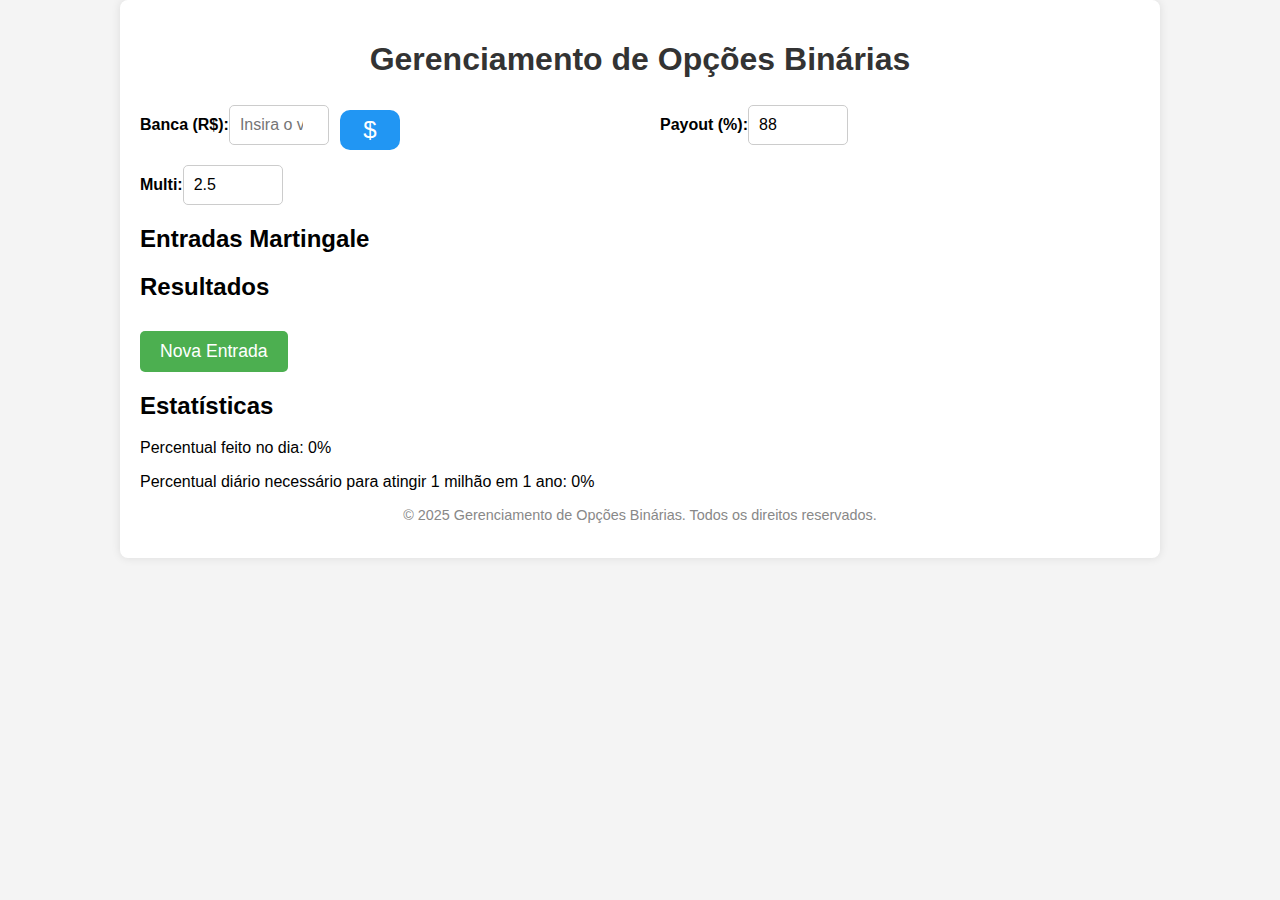
<file: index.html>
<!DOCTYPE html>
<html lang="pt-BR">
<head>
    <meta charset="UTF-8">
    <meta name="viewport" content="width=device-width, initial-scale=1.0">
    <title>Gerenciamento de Opções Binárias</title>
    <link rel="stylesheet" href="styles.css">
</head>
<body>
    <div class="container">
        <header>
            <h1>Gerenciamento de Opções Binárias</h1>
        </header>

        <section class="input-section">
            <div class="input-group-inline">
                <div class="input-group">
                    <label for="banca">Banca (R$):</label>
                    <input type="number" id="banca" placeholder="Insira o valor da banca">
                    <button id="registrar-banca" onclick="registrarBanca()">$</button>
                </div>
                <div class="input-group">
                    <label for="payout">Payout (%):</label>
                    <input type="number" id="payout" placeholder="Insira o payout" value="88" oninput="calcularEntradas()">
                </div>
            </div>

            <div class="input-group-inline">
                <div class="input-group">
                    <label for="multiplicador">Multi:</label>
                    <input type="number" step="0.1" id="multiplicador" placeholder="Ex: 2 ou 1.5" value="2.5" oninput="calcularEntradas()">
                </div>
            </div>
        </section>

        <section class="entradas">
            <h2>Entradas Martingale</h2>
            <div id="entradas-list">
                <!-- As entradas serão calculadas dinamicamente aqui -->
            </div>
        </section>

        <section class="resultados">
            <h2>Resultados</h2>
            <div id="resultados-list">
                <!-- Os resultados das operações serão inseridos aqui -->
            </div>
            <button onclick="calcularNovoValor()">Nova Entrada</button>
        </section>

        <section class="estatisticas">
            <h2>Estatísticas</h2>
            <p>Percentual feito no dia: <span id="percentual-dia">0%</span></p>
            <p>Percentual diário necessário para atingir 1 milhão em 1 ano: <span id="percentual-diario">0%</span></p>
        </section>

        <footer>
            <p>&copy; 2025 Gerenciamento de Opções Binárias. Todos os direitos reservados.</p>
        </footer>
    </div>

    <script src="script.js"></script>
</body>
</html>
</file>
<file: styles.css>
body {
    font-family: Arial, sans-serif;
    background-color: #f4f4f4;
    margin: 0;
    padding: 0;
}

.container {
    width: 90%;
    max-width: 1000px;
    margin: 0 auto;
    padding: 20px;
    background-color: white;
    border-radius: 8px;
    box-shadow: 0 0 10px rgba(0, 0, 0, 0.1);
}

header {
    text-align: center;
    margin-bottom: 20px;
}

h1 {
    font-size: 2rem;
    color: #333;
}

.input-section,
.entradas,
.resultados,
.estatisticas {
    margin-bottom: 15px;
}

.input-group-inline {
    display: flex;
    justify-content: space-between;
    gap: 15px;
    margin-bottom: 15px;
}

.input-group {
    width: 48%;
    display: flex;
    align-items: center;
}

label {
    font-weight: bold;
    font-size: 1rem;
}

input {
    padding: 10px;
    width: 100%;
    border: 1px solid #ccc;
    border-radius: 5px;
    font-size: 1rem;
    box-sizing: border-box;
}

button {
    background-color: #4CAF50;
    color: white;
    padding: 10px 20px;
    border: none;
    border-radius: 5px;
    cursor: pointer;
    font-size: 1.1rem;
    margin-top: 10px;
}

button:hover {
    background-color: #45a049;
}

/* Estilo para o botão 'Registrar Valor' */
#registrar-banca {
    background-color: #2196F3; /* Azul */
    color: white;
    padding: 5px;
    width: 60px;
    height: 40px;
    font-size: 1.5rem;
    border-radius: 10px;
    border: none;
    cursor: pointer;
    margin-left: 1px;
    display: inline-block;
    text-align: center;
}

#registrar-banca:hover {
    background-color: #0b7dda; /* Hover azul escuro */
}

footer {
    text-align: center;
    font-size: 0.9rem;
    color: #888;
}

.entrada-group {
    display: flex;
    align-items: center;
    margin-bottom: 10px;
}

.entrada-group div {
    width: 100px;
    margin-right: 10px;
}

input[type="number"] {
    width: 100%;
}

.botao-ganho,
.botao-perda {
    padding: 8px 20px;
    border-radius: 5px;
    font-size: 1rem;
    margin-right: 10px;
}

.botao-ganho {
    background-color: #4CAF50;
    color: white;
    cursor: pointer;
}

.botao-perda {
    background-color: #f44336;
    color: white;
    cursor: pointer;
}

.botao-ganho:hover {
    background-color: #45a049;
}

.botao-perda:hover {
    background-color: #e53935;
}

/* Melhorando o layout das entradas */
.entradas-list {
    display: flex;
    flex-direction: column;
    align-items: flex-start;
    gap: 10px;
}

.entradas-list div {
    display: flex;
    align-items: center;
    margin-bottom: 10px;
}

/* Estilo para os resultados */
input[type="number"] {
    width: 100px;
    margin-right: 10px;
}

input[type="number"]:focus {
    outline: none;
    border-color: #2196F3;
}

.resultados button {
    margin-top: 10px;
}

footer {
    text-align: center;
    font-size: 0.9rem;
    color: #888;
}
</file>
